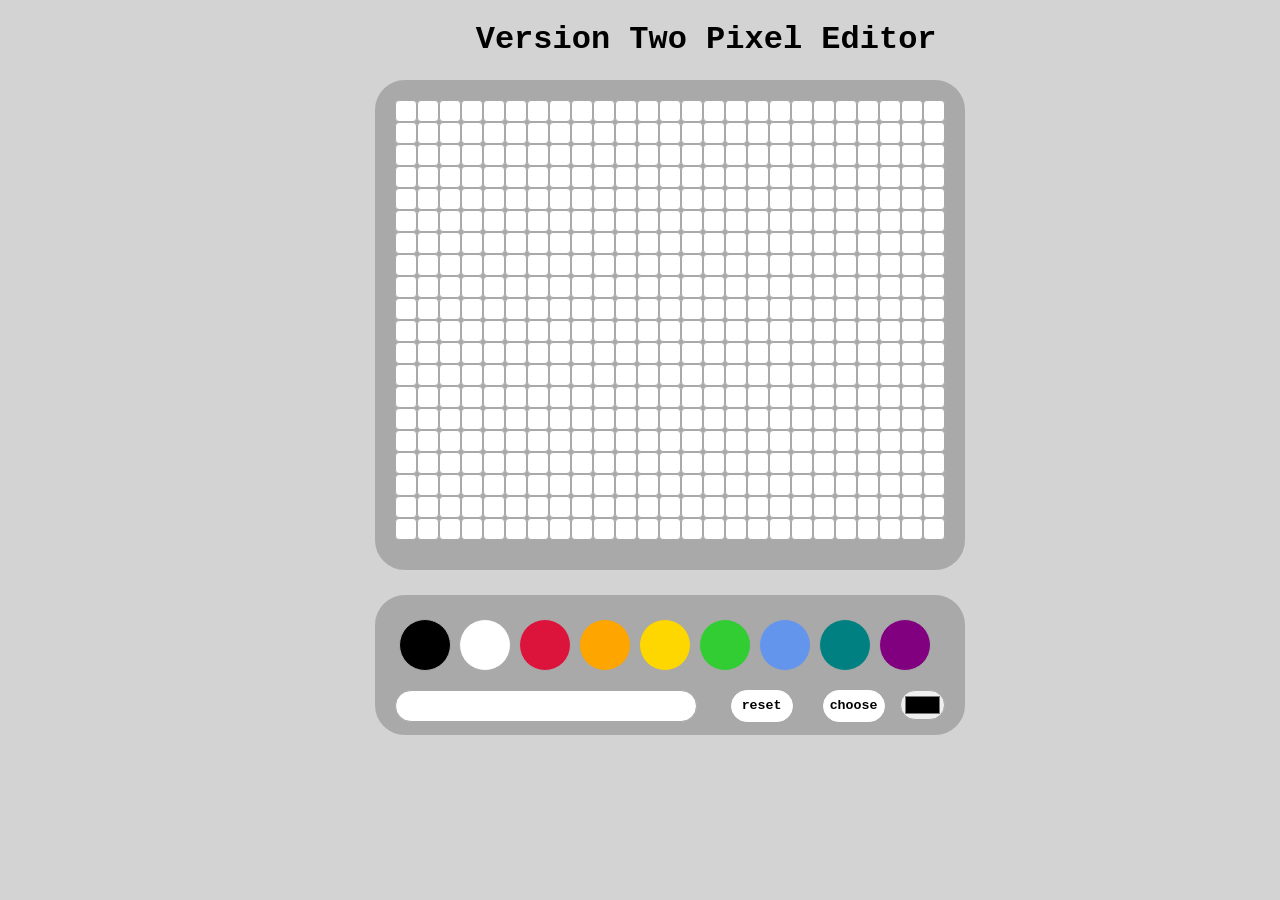
<file: index.html>
<!DOCTYPE html>
<html lang="en">
<head>
    <meta charset="UTF-8">
    <meta name="viewport" content="width=device-width, initial-scale=1.0">
    <meta http-equiv="X-UA-Compatible" content="ie=edge">
    <title>Document</title>
    <script src="app2.js"></script>
    <link rel="stylesheet" href="style2.css">
</head>
<body>
    
</body>
</html>
</file>
<file: style2.css>
body {
    background-color: lightgray
}
h1{
    font-family: 'Courier New', Courier, monospace;
    color: black;
    margin-left: 37%;
}
h5 {
    font-family: 'Courier New', Courier, monospace;
    text-align: center;
    margin-top: 7px;
}

.canvas, .palette {
    width: 550px;
    height: 450px;
    background-color:darkgrey;
    border: 20px solid darkgrey;
    border-radius: 30px;
    margin-left: 29%;
    

}
.palette {
    height: 100px;
    margin-top: 25px;
}
.pixel {
    width: 20px;
    padding-bottom: 20px;
    border: 1px solid darkgray;
    border-radius: 4px;
    background-color: white; 
    float: left;  
}
.paint {
    width: 50px;
    padding-bottom: 50px;
    background-color: white;
    border: 1px solid darkgrey;
    border-radius: 50%;
    float: left;
    margin: 4px;
}
.current {
    width: 300px;
    height: 30px;
    background-color: white;
    border: 1px solid darkgray;
    border-radius: 20px;
    float: left;
    margin-top: 15px;
}
.custom {
    width: 45px;
    height: 30px;
    border: 1px solid darkgray;
    border-radius: 20px;
    float: right;
    margin-top: 15px;
}
.submit, .reset {
    width: 60px;
    height: 30px;
    background-color: white;
    border: 1px solid white;
    border-radius: 20px;
    float: right;
    margin: 15px 15px;

}

#black {
    background-color: black;
}
#white {
    background-color: white;
}
#red {
    background-color: crimson;
}
#orange {
    background-color: orange;
}
#yellow {
    background-color:gold;
}
#green {
    background-color: limegreen;
}
#blue {
    background-color: cornflowerblue;
}
#indigo {
    background-color: teal;
}
#violet {
    background-color: purple;
}
#custom {

}
</file>
